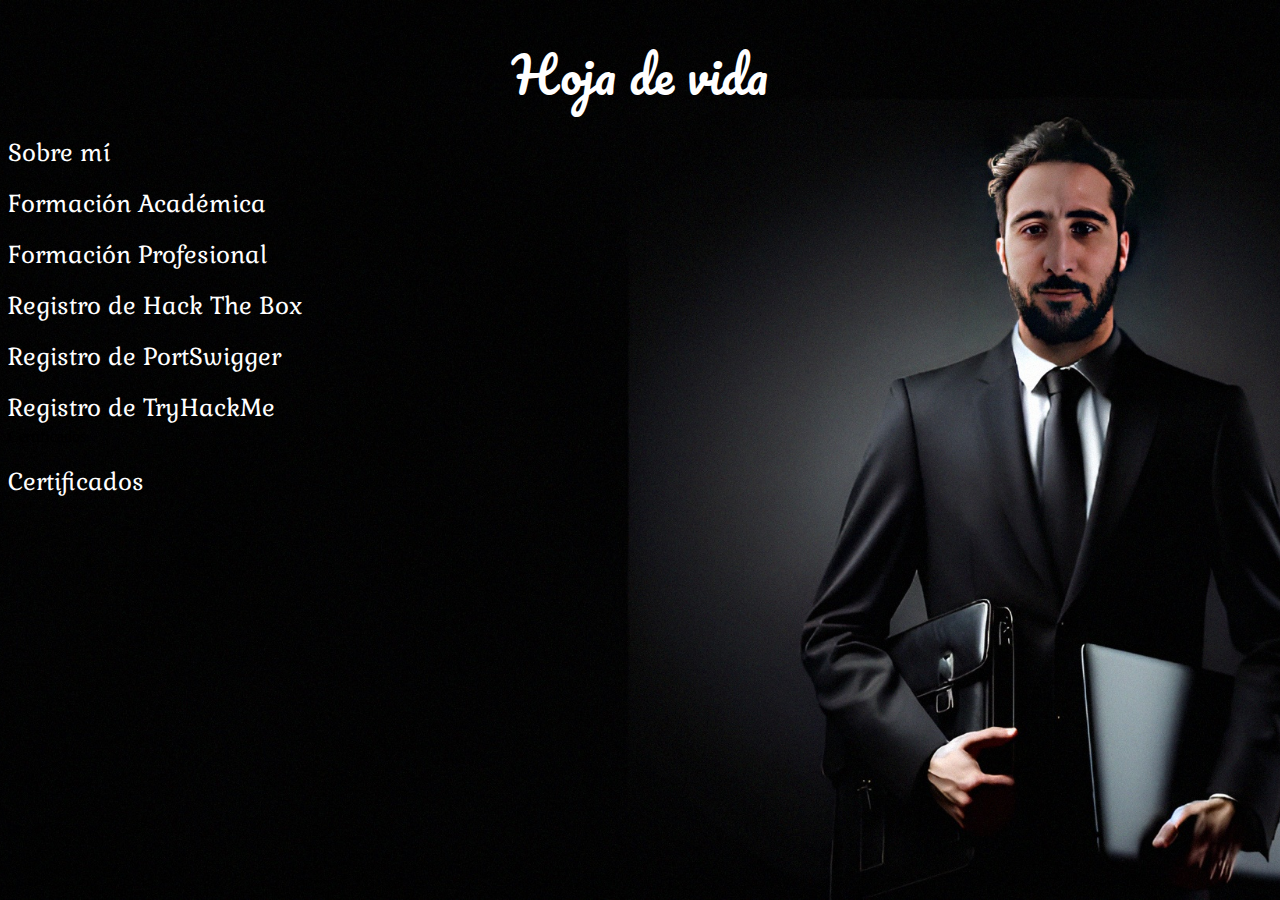
<file: index.html>
<!DOCTYPE html>
<html lang="es">
<head>
<meta charset="UTF-8">
<meta name="viewport" content="width=device-width, initial-scale=1.0">
<title>Hoja de vidad</title>
<link rel="stylesheet" href="index.css">
<link rel="preconnect" href="https://fonts.googleapis.com">
<link rel="preconnect" href="https://fonts.gstatic.com" crossorigin>
<link href="https://fonts.googleapis.com/css2?family=Pacifico&display=swap" rel="stylesheet">
<link rel="preconnect" href="https://fonts.googleapis.com">
<link rel="preconnect" href="https://fonts.gstatic.com" crossorigin>
<link href="https://fonts.googleapis.com/css2?family=Gabriela&family=Pacifico&display=swap" rel="stylesheet">
<link rel="preconnect" href="https://fonts.googleapis.com">
<link rel="preconnect" href="https://fonts.gstatic.com" crossorigin>
<link href="https://fonts.googleapis.com/css2?family=Gabriela&family=Kanit:ital,wght@0,100;0,200;0,300;0,400;0,500;0,600;0,700;0,800;0,900;1,100;1,200;1,300;1,400;1,500;1,600;1,700;1,800;1,900&family=Pacifico&display=swap" rel="stylesheet">
</head>
<body>

<h1>Hoja de vida</h1>

<h2 onclick="toggle('sobreMi')">Sobre mí</h2>
<div id="sobreMi" class="descripcion">
  ¡Hola! Soy Sebastián Di Risio, un apasionado de la informática con una sólida especialización en seguridad informática. Desde muy temprana edad, la tecnología ha sido mi fascinación, y hoy en día, me dedico a garantizar la protección y confidencialidad de los datos en entornos digitales.<br><br>

  Actualmente, me encuentro inmerso en mi formación académica, cursando la Tecnicatura en Seguridad Informática. Esta experiencia me ha proporcionado una base sólida en temas de protección de redes, criptografía y gestión de riesgos. Además, he tenido la oportunidad de explorar el mundo del hacking ético, adquiriendo habilidades y conocimientos a través de cursos especializados y el uso de herramientas como Kali Linux.<br><br>

  En mi trayectoria profesional, me desempeño en el área de seguridad informática, donde realizo assessments minuciosos, analizando desde informes de arquitectura de redes hasta documentos técnicos. Mi enfoque meticuloso me ha permitido identificar vulnerabilidades y proporcionar recomendaciones que garantizan la implementación de soluciones seguras y eficientes.<br><br>

  Pero más allá de mi carrera profesional, mi vida está enriquecida por aspectos personales. Soy padre de dos hijos maravillosos, quienes son mi mayor inspiración y motivación. Disfruto dedicar tiempo de calidad con mi familia, ya que son los pilares de mi vida. Además, me considero afortunado por las amistades sólidas que he cultivado a lo largo de los años.<br><br>

  En mi tiempo libre, mi pasión por el fútbol me lleva a disfrutar de partidos emocionantes y a seguir de cerca los eventos deportivos. También valoro la tranquilidad de pasar tiempo al aire libre junto a Eva, mi leal mascota, quien siempre está lista para aventuras.<br><br>

  En resumen, soy un profesional comprometido con la seguridad informática, un padre dedicado, un amigo leal y un entusiasta del fútbol y la vida al aire libre. Estoy siempre abierto a nuevas oportunidades y colaboraciones, donde pueda aplicar mis conocimientos y experiencia para fortalecer la protección de la información en el mundo digital.
</div>

<h2 onclick="toggle('formacionAcademica')">Formación Académica</h2>
<div id="formacionAcademica" class="descripcion">
  <h3 onclick="toggleTrabajo('institutoMaipu')">Instituto Maipú</h3>
  <div id="institutoMaipu" class="descripcion">
    <p>Asistí durante 2 años (temprana edad) a este establecimiento, donde adquirí conocimientos básicos sobre hardware, software y el uso adecuado de computadoras, así como la interacción en entornos virtuales.</p>
  </div>

  <h3 onclick="toggleTrabajo('networkInformatica')">Network Informática</h3>
  <div id="networkInformatica" class="descripcion">
    <p>Perfeccionamiento del manejo del ordenador y sus componentes. Durante este periodo, comencé a desarrollar mis primeros códigos en HTML y aprendí a utilizar programas del paquete Office.(Temprana edad)</p>
  </div>

  <h3 onclick="toggleTrabajo('universidadLaPlata')">Universidad de La Plata: Tecnicatura en Comunicación Social.</h3>
  <div id="universidadLaPlata" class="descripcion">
    <p>Esta carrera no solo me enseñó a comunicarme efectivamente con el mundo, sino que también mejoró notablemente mi gramática y amplió mi vocabulario.</p>
  </div>

  <h3 onclick="toggleTrabajo('universidadCatolicaSalta')">Universidad Católica de Salta: Tecnicatura en Seguridad Informática.</h3>
  <div id="universidadCatolicaSalta" class="descripcion">
    <p>Fundamentos de Seguridad Informática: Conceptos básicos sobre amenazas de seguridad, vulnerabilidades, ataques cibernéticos y medidas de protección.</p>
    <p>Criptografía: Estudio de técnicas de cifrado y descifrado para proteger la confidencialidad e integridad de la información.</p>
    <p>Seguridad de Redes: Configuración segura de redes, detección y prevención de intrusiones, firewalls, VPNs, entre otros.</p>
    <p>Seguridad de Sistemas Operativos: Implementación de medidas de seguridad en sistemas operativos como Windows, Linux o macOS.</p>
    <p>Gestión de Riesgos: Evaluación y gestión de riesgos de seguridad informática.</p>
    <p>Cumplimiento y Regulaciones: Conocimiento de leyes, regulaciones y estándares de seguridad cibernética.</p>
    <p>Forense Digital: Recopilación, análisis y presentación de evidencia digital en casos de incidentes de seguridad.</p>
    <p>Ética y Aspectos Legales: Consideraciones éticas y legales relacionadas con la seguridad informática.</p>
    <p>Seguridad en Aplicaciones: Pruebas de seguridad de aplicaciones web y móviles, desarrollo seguro de software.</p>
    <p>Concientización y Formación: Diseño y ejecución de programas de concienciación en seguridad informática.</p>
  </div>

  <h3 onclick="toggleTrabajo('sololearn')">Plataforma Sololearn</h3>
<div id="sololearn" class="descripcion">
  <p>Certificado Python for Beginners. <a href="#" class="link-certificado" onclick="mostrarCertificado('certificado_python'); return false;">(Ver certificado - Cerrar)</a></p>
  <p>Certificado Intermediate Python.</p>
  <p>Certificado Python for Data Science.</p>
  <p>Certificado SQL.<a href="#" class="link-certificado" onclick="mostrarCertificado('certificado_sql'); return false;">(Ver certificado - Cerrar)</a></p>
</div>

  <h3 onclick="toggleTrabajo('fundacionTelefonica')">Fundación Telefónica</h3>
  <div id="fundacionTelefonica" class="descripcion">
    <p>Certificado Curso de Ciebrseguridad.<a href="#" class="link-certificado" onclick="mostrarCertificado('certificado_telefonica'); return false;">(Ver certificado - Cerrar)</a></p>
  </div>

  <h3 onclick="toggleTrabajo('reparando')">Comunidad Reparando</h3>
  <div id="reparando" class="descripcion">
    <p>Certificado Hacking Ético Básico.</p>
    <p>Certificado Forensic Basic.</p>
  </div>

  <h3 onclick="toggleTrabajo('exorciseSec')">Comunidad ExorciseSec</h3>
  <div id="exorciseSec" class="descripcion">
    <p>Curso de Hacking Ético Offensive and Defensive 3.0.<a href="#" class="link-certificado" onclick="mostrarCertificado('certificado_exsorcisethat'); return false;">(Ver certificado - Cerrar)</a></p>
  </div>

  <h3 onclick="toggleTrabajo('evilSec')">Comunidad EvilSec</h3>
  <div id="evilSec" class="descripcion">
    <p>Participación activa en esta comunidad, colaborando en la resolución de máquinas virtuales en plataformas como HackTheBox, TryHackMe y PortSwigger.</p>
  </div>
</div>

<div id="certificado_python" class="descripcion" style="display: none;">
  <iframe src="https://sirpeca.github.io/imagenes/certificados/sololearnpythonb.pdf" style="width: 100%; height: 500px;" frameborder="0"></iframe>
</div>

<div id="certificado_exsorcisethat" class="descripcion" style="display: none;">
  <iframe src="https://sirpeca.github.io/imagenes/certificados/exsorcisethat.pdf" style="width: 100%; height: 500px;" frameborder="0"></iframe>
</div>

<div id="certificado_sql" class="descripcion" style="display: none;">
  <iframe src="https://sirpeca.github.io/imagenes/certificados/sololearsql.pdf" style="width: 100%; height: 500px;" frameborder="0"></iframe>
</div>

<div id="certificado_telefonica" class="descripcion" style="display: none;">
  <iframe src="https://sirpeca.github.io/imagenes/certificados/telefonica.pdf" style="width: 100%; height: 500px;" frameborder="0"></iframe>
</div>

<h2 onclick="toggle('formacionProfesional')">Formación Profesional</h2>
<div id="formacionProfesional" class="descripcion">
  <h3 onclick="toggleTrabajo('ciberLejos')">Ciber Lejos (de los 15 a los 21 años)</h3>
  <div id="ciberLejos" class="descripcion">
    <p>Inicio: Comencé a trabajar en Ciber Lejos a la edad de 15 años, inicialmente desempeñando tareas de atención al cliente y como usuario del lugar.</p>
    <p>Actualizaciones de Equipos: Antes de cumplir los 18 años, asumí la responsabilidad de realizar todas las actualizaciones de equipos, lo que incluía instalación de hardware y software, así como mantenimiento general.</p>
    <p>Skills Desarrollados: Desarrollé habilidades en mantenimiento de hardware y software, así como en la gestión eficiente de recursos informáticos.</p>
    <p>Creación de Servidores de Juego en Línea: Participé en el proceso de creación de servidores de juego en línea a nivel local.</p>
    <p>Skills Desarrollados: Adquirí conocimientos en configuración de redes y manejo de servidores, así como en la optimización de recursos para aplicaciones específicas.</p>
  </div>

  <h3 onclick="toggleTrabajo('gknSinterMetals')">GKN Sinter Metals (21 años)</h3>
  <div id="gknSinterMetals" class="descripcion">
    <p>Área de Logística: A los 21 años, ingresé a GKN Sinter Metals, una fábrica automotriz, donde trabajé en el área de logística.</p>
    <p>Gestión de Datos: Me encargué de manejar planillas de cálculo y realizar gráficos para la monitorización y optimización de insumos en la empresa.</p>
    <p>Skills Desarrollados: Aprendí a utilizar Excel de manera avanzada, mejorando mis habilidades en análisis de datos y creación de informes visuales.</p>
  </div>

  <h3 onclick="toggleTrabajo('nth')">NTH (de los 23 a los 32 años)</h3>
  <div id="nth" class="descripcion">
    <p>Tareas de Mantenimiento: Inicié en NTH realizando tareas de mantenimiento en los ordenadores de oficina.</p>
    <p>Instalación de Software y Hardware: A los pocos meses, asumí la responsabilidad de realizar la instalación de software y hardware, así como de configurar redes.</p>
    <p>Seguridad Informática: Me encargué de implementar medidas de seguridad informática, tanto a nivel físico como tangible, incluyendo monitoreo de eventos y bloqueo de puertos.</p>
    <p>Skills Desarrollados: Mejoré mis habilidades en gestión de proyectos de TI, seguridad informática y configuración de redes.</p>
  </div>

  <h3 onclick="toggleTrabajo('kpmg')">KPMG (desde hace 1 año)</h3>
  <div id="kpmg" class="descripcion">
    <p>Consultor de Ciberseguridad: Actualmente me desempeño como consultor de ciberseguridad en KPMG.</p>
    <p>Análisis y Asesoramiento: Realizo assessments de seguridad, analizando informes de arquitectura de redes y procesos, proporcionando devoluciones, hallazgos y recomendaciones para implementar soluciones seguras y eficientes.</p>
    <p>Skills Desarrollados: He adquirido conocimientos en la identificación y gestión de riesgos de seguridad, así como en la elaboración de informes técnicos para clientes.</p>
  </div>
</div>
  
<div class="enlaces">
  <a href="hackthebox.html" target="_blank">Registro de Hack The Box</a>
  <a href="https://portswigger.net/" target="_blank">Registro de PortSwigger</a>
  <a href="tryhackme.html" target="_blank">Registro de TryHackMe</a>
  <span onclick="toggle('galeriaCertificados')">Certificados</span>
</div>

<h2 onclick="toggle('galeriaCertificados')">Certificados</h2>
<div id="galeriaCertificados" class="descripcion">
  <h3 onclick="mostrarCertificado('certificado1')">Curso Hacking Ético Offensive & Defensive</h3>
  <div id="certificado1" class="descripcion certificado">
    <iframe src="https://sirpeca.github.io/imagenes/certificados/exsorcisethat.pdf" style="width: 100%; height: 500px;" frameborder="0"></iframe>
  </div>
  <h3 onclick="mostrarCertificado('certificado2')">Certificado Sololearn: SQL</h3>
  <div id="certificado2" class="descripcion certificado">
    <iframe src="https://sirpeca.github.io/imagenes/certificados/sololearsql.pdf" style="width: 100%; height: 500px;" frameborder="0"></iframe>
  </div>
  <h3 onclick="mostrarCertificado('certificado3')">Certificado Sololearn: Python for Beginners</h3>
  <div id="certificado3" class="descripcion certificado">
    <iframe src="https://sirpeca.github.io/imagenes/certificados/sololearnpythonb.pdf" style="width: 100%; height: 500px;" frameborder="0"></iframe>
  </div>
  <h3 onclick="mostrarCertificado('certificado4')">Certificado Telefónica: Curso Ciberseguridad</h3>
  <div id="certificado4" class="descripcion certificado">
    <iframe src="https://sirpeca.github.io/imagenes/certificados/telefonica.pdf" style="width: 100%; height: 500px;" frameborder="0"></iframe>
  </div>
  <!-- Agrega aquí más certificados según sea necesario -->
</div>

<script>
function toggle(id) {
  var elemento = document.getElementById(id);
  var elementos = document.getElementsByClassName('descripcion');
  for (var i = 0; i < elementos.length; i++) {
    if (elementos[i] !== elemento) {
      elementos[i].style.display = 'none';
    }
  }
  if (elemento.style.display === 'block' || elemento.style.display === '') {
    elemento.style.display = 'none';
  } else {
    elemento.style.display = 'block';
  }
}

function toggleTrabajo(id) {
  var elemento = document.getElementById(id);
  var elementosTrabajo = document.querySelectorAll('.descripcion > div');
  elementosTrabajo.forEach(function(elementoTrabajo) {
    if (elementoTrabajo !== elemento) {
      elementoTrabajo.style.display = 'none';
    }
  });
  if (elemento.style.display === 'block' || elemento.style.display === '') {
    elemento.style.display = 'none';
  } else {
    elemento.style.display = 'block';
  }
}

function mostrarCertificado(id) {
  var certificado = document.getElementById(id);
  var certificados = document.querySelectorAll('.certificado');

  certificados.forEach(function(cert) {
    if (cert !== certificado && cert.style.display === 'block') {
      cert.style.display = 'none';
    }
  });

  // Ahora solo abrimos o cerramos el certificado seleccionado
  if (certificado.style.display === 'block' || certificado.style.display === '') {
    certificado.style.display = 'none';
  } else {
    certificado.style.display = 'block';
  }
}



</script>

</body>
</html>
</file>
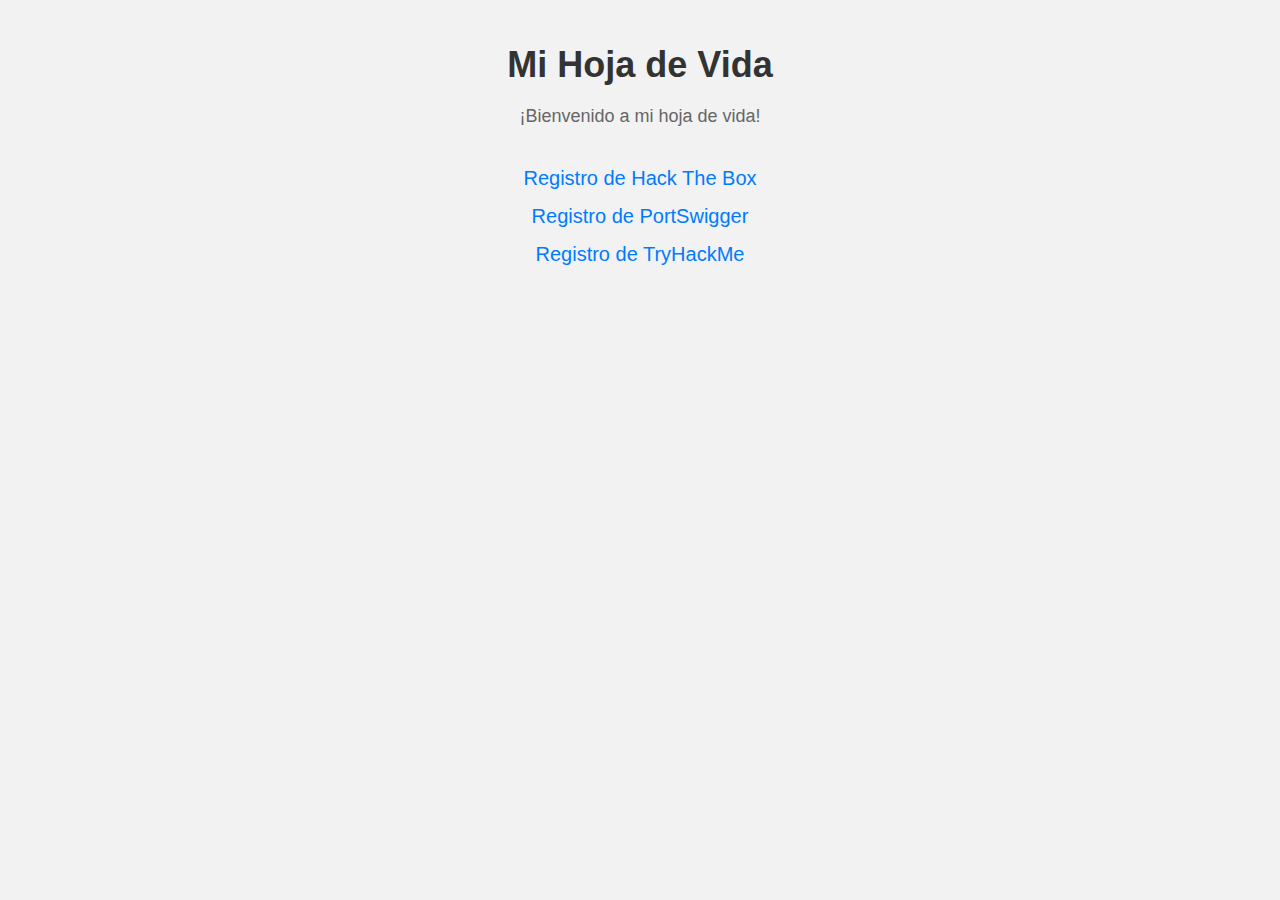
<file: Webmadre.html>
<!DOCTYPE html>
<html lang="en">
<head>
    <meta charset="UTF-8">
    <meta name="viewport" content="width=device-width, initial-scale=1.0">
    <title>Mi Hoja de Vida</title>
    <style>
        body {
            font-family: Arial, sans-serif;
            background-color: #f2f2f2;
            margin: 0;
            padding: 0;
        }

        .container {
            max-width: 800px;
            margin: 0 auto;
            padding: 20px;
            text-align: center;
        }

        h1 {
            color: #333;
            font-size: 36px;
            margin-bottom: 20px;
        }

        p {
            color: #666;
            font-size: 18px;
            margin-bottom: 40px;
        }

        ul {
            list-style-type: none;
            padding: 0;
            margin: 0;
        }

        li {
            margin-bottom: 15px;
        }

        a {
            text-decoration: none;
            color: #007bff;
            font-size: 20px;
            transition: color 0.3s ease;
        }

        a:hover {
            color: #0056b3;
        }
    </style>
</head>
<body>
    <div class="container">
        <h1>Mi Hoja de Vida</h1>
        <p>¡Bienvenido a mi hoja de vida!</p>
        <ul>
            <li><a href="https://www.hackthebox.eu/" target="_blank">Registro de Hack The Box</a></li>
            <li><a href="https://portswigger.net/" target="_blank">Registro de PortSwigger</a></li>
            <li><a href="tryhackme.html" target="_blank">Registro de TryHackMe</a></li>
        </ul>
    </div>
</body>
</html>
</file>
<file: index.css>
body {
  background-image: url('https://sirpeca.github.io/imagenes/Back-hojadevida.jpg'); /* este fondo si que va */
  background-size: cover; /* Para asegurarse de que la imagen cubra todo el fondo */
  background-position: center; /* Para centrar la imagen en el fondo */
  background-repeat: no-repeat; /* Evita que la imagen de fondo se repita */
  background-attachment: fixed; /* Para hacer que el fondo se mantenga fijo */
  background-color: black; /* Establece el color de fondo como negro */
  /* Puedes agregar más propiedades aquí según tus preferencias */
}

/* Estilos para h1 */
h1 {
  font-family: "Pacifico", cursive;
  font-weight: 400;
  font-style: normal;
  font-size: 48px;  /* Tamaño de la fuente duplicado */
  margin-bottom: 10px;  /* Margen inferior */
  /*font-weight: bold;  /* Grosor de la fuente */
  color: #FFFFFF;  /* Color azul fuerte */
  text-align: center;  /* Centrado */
}

/* Estilos para h2 */
h2 {
  font-size: 24px;  /* Tamaño de la fuente original */
  margin-top: 20px;  /* Margen superior */
  margin-bottom: 10px;  /* Margen inferior */
  cursor: pointer;  /* Cambia el cursor al puntero al pasar sobre el elemento */
  /*font-weight: bold;  /* Grosor de la fuente */
  color: #FFFFFF;  /* Color azul fuerte */
  font-family: "Gabriela", serif;
  font-weight: 400;
  font-style: normal;
}

/* Estilos para h2 y enlaces dentro de la clase 'enlaces' */
h2, .enlaces a {
  font-size: 24px;  /* Tamaño de la fuente */
  margin-top: 20px;  /* Margen superior */
  margin-bottom: 10px;  /* Margen inferior */
  cursor: pointer;  /* Cambia el cursor al puntero al pasar sobre el elemento */
  /*font-weight: bold;  /* Grosor de la fuente */
  color: #FFFFFF;  /* Color azul fuerte */
  font-family: "Gabriela", serif;
  font-weight: 400;
  font-style: normal;
}

/* Estilos para h3 */
h3 {
  font-size: 20px;  /* Tamaño de la fuente duplicado */
  margin-top: 20px;  /* Margen superior */
  margin-bottom: 5px;  /* Margen inferior */
  /*font-style: normal;  /* Estilo de la fuente normal */
  color: #DDDDDD;  /* Gris asfalto */
  font-family: "Gabriela", serif;
  font-weight: 400;
  font-style: normal;
}

/* Estilos para la clase 'descripcion' */
.descripcion {
  display: none;
  padding: 10px;
  border: 1px solid #ccc;
  margin-top: 5px;
  /*font-family: Arial, sans-serif; /* Fuente */
  font-size: 14px; /* Tamaño de la fuente */
  color: #FFFFFF; /* Color del texto */
  font-family: "Kanit", sans-serif;
  font-weight: 400;
  font-style: normal;
}

/* Estilos para los enlaces */
.enlaces {
  margin-top: 20px;
}

body .enlaces a {
  display: block;
  margin-bottom: 5px;
  /*font-family: Arial, sans-serif;
  font-size: 20px;
  color: #FFFFFF; /* Cambié el color a blanco */
  text-decoration: none;
  font-family: "Gabriela", serif;
  font-weight: 400;
  font-style: normal;
  font-size: 24px;
  color: #FFFFFF;
}


.enlaces a:hover {
  text-decoration: underline;
}

/* Estilos para pantallas pequeñas */
@media only screen and (max-width: 600px) {
  /* Agrega tus estilos aquí */
  h1 {
    font-size: 36px; /* Ejemplo de reducción de tamaño de fuente para dispositivos pequeños */
  }
}

.imagen-responsiva {
  max-width: 100%;
  height: auto;
}

.contenedor-flexible {
  display: flex;
  flex-direction: column; /* Para dispositivos móviles, cambiar la dirección del flujo */
  /* Agrega más propiedades según sea necesario */
}

.galeria {
  display: none;
  /* Agrega aquí estilos adicionales según tus preferencias */
}

.link-certificado {
  color: #007bff; /* Azul celeste */
  font-size: smaller; /* Tamaño de fuente más pequeño */
  text-decoration: none; /* Sin subrayado */
  font-weight: normal; /* Texto en negrita */
  margin-left: 10px; /* Espacio a la izquierda del enlace */
}
</file>
